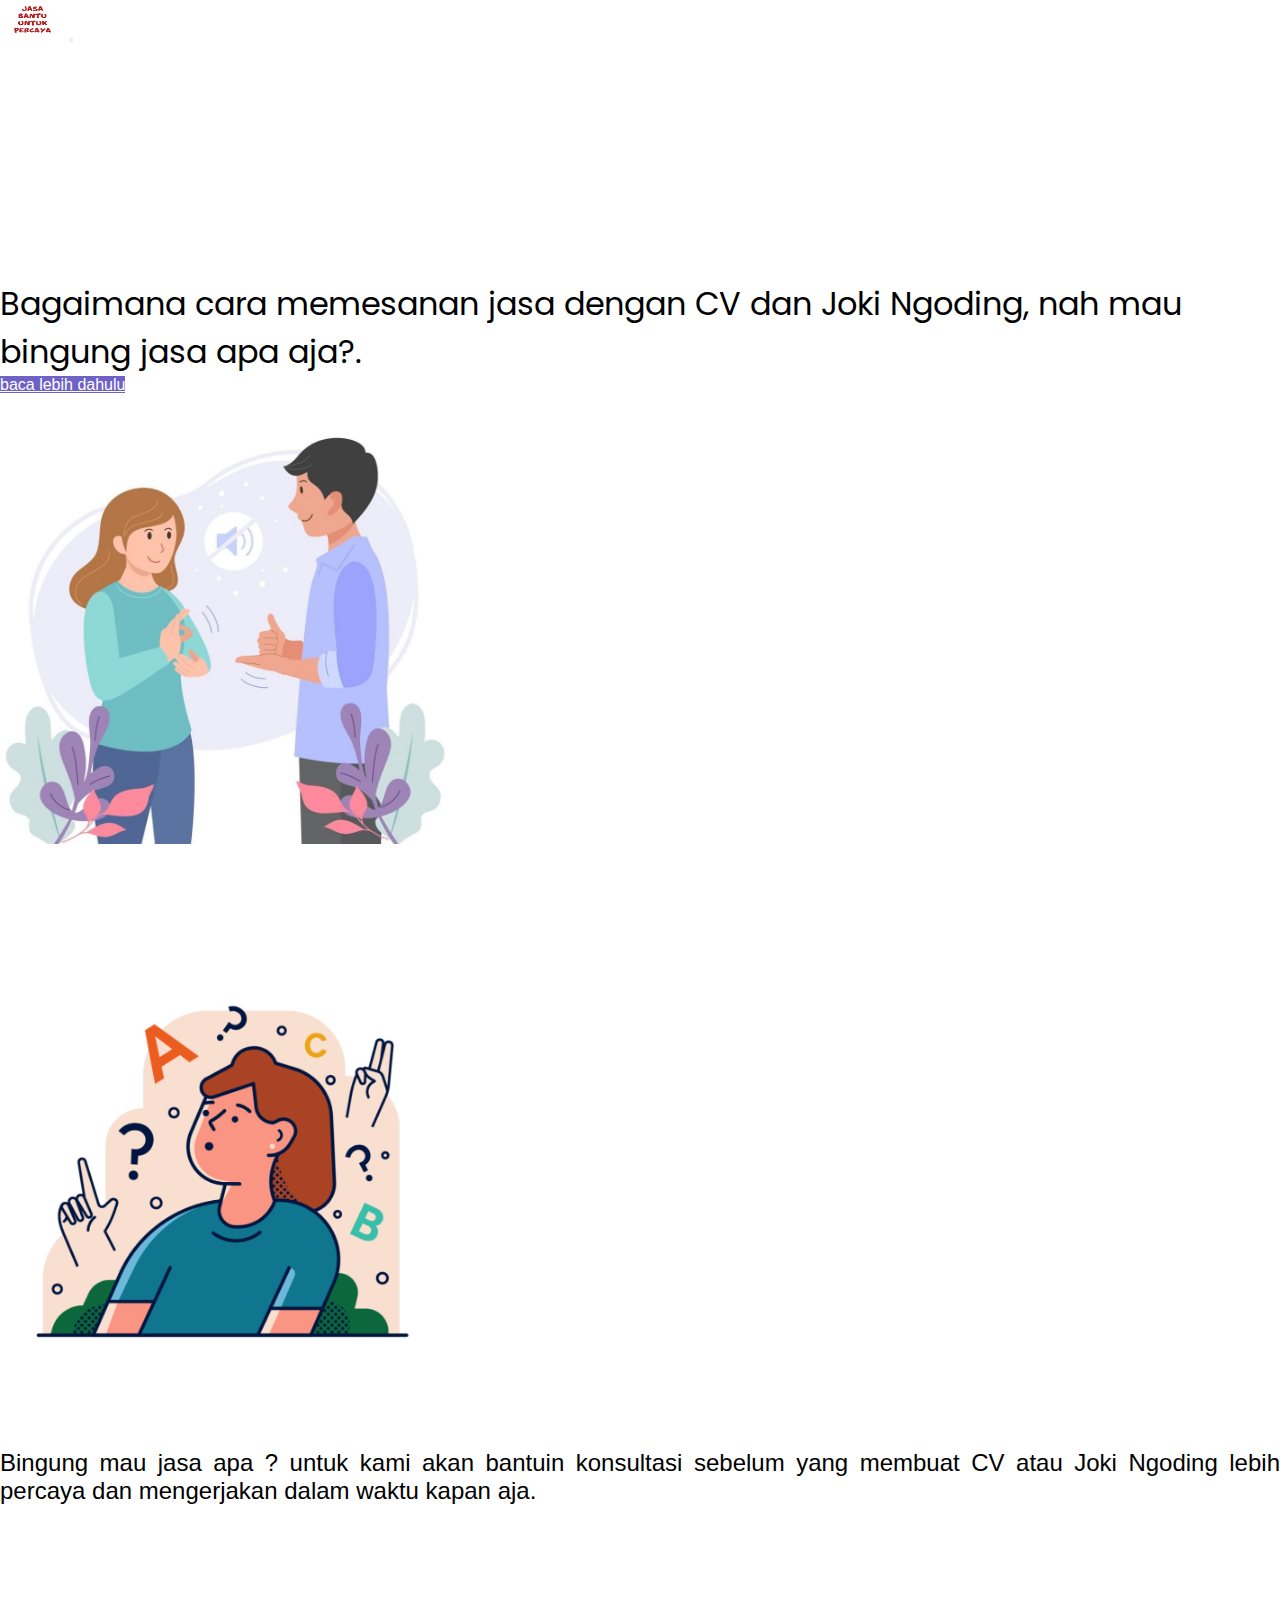
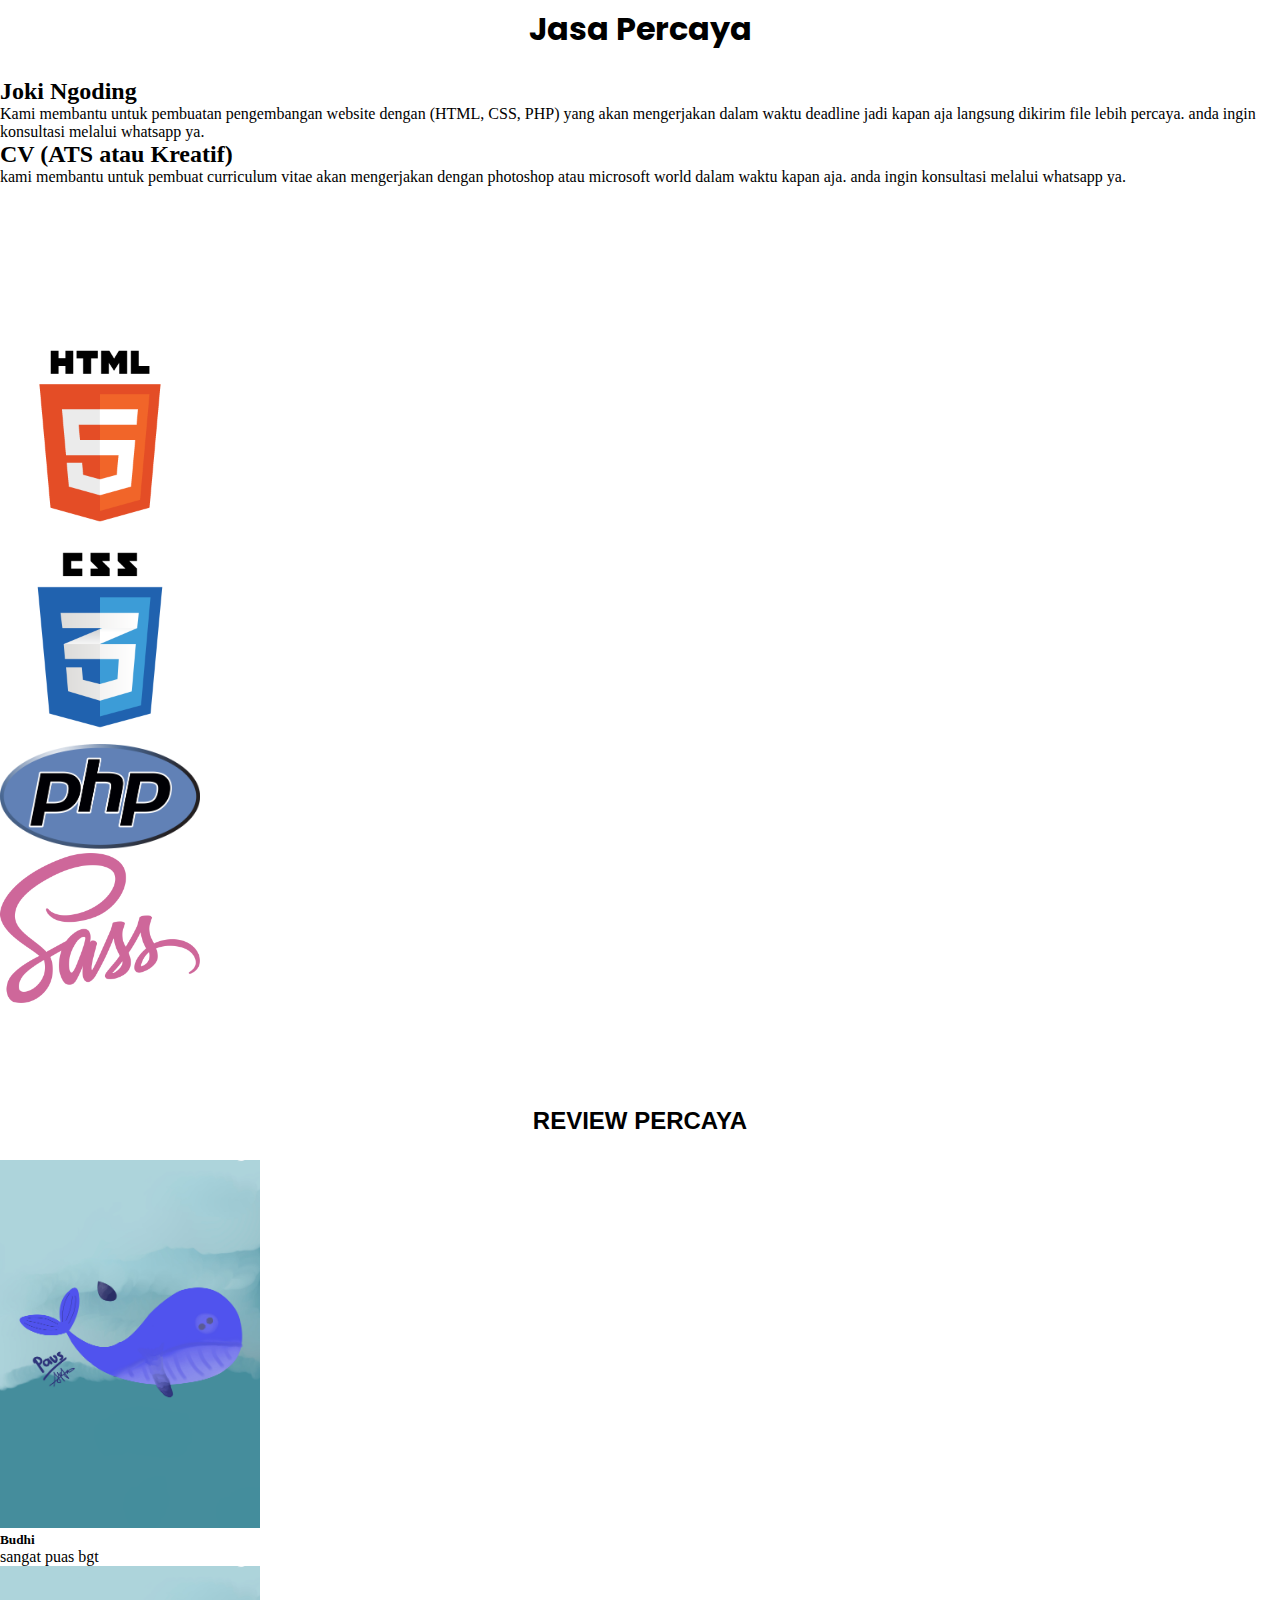
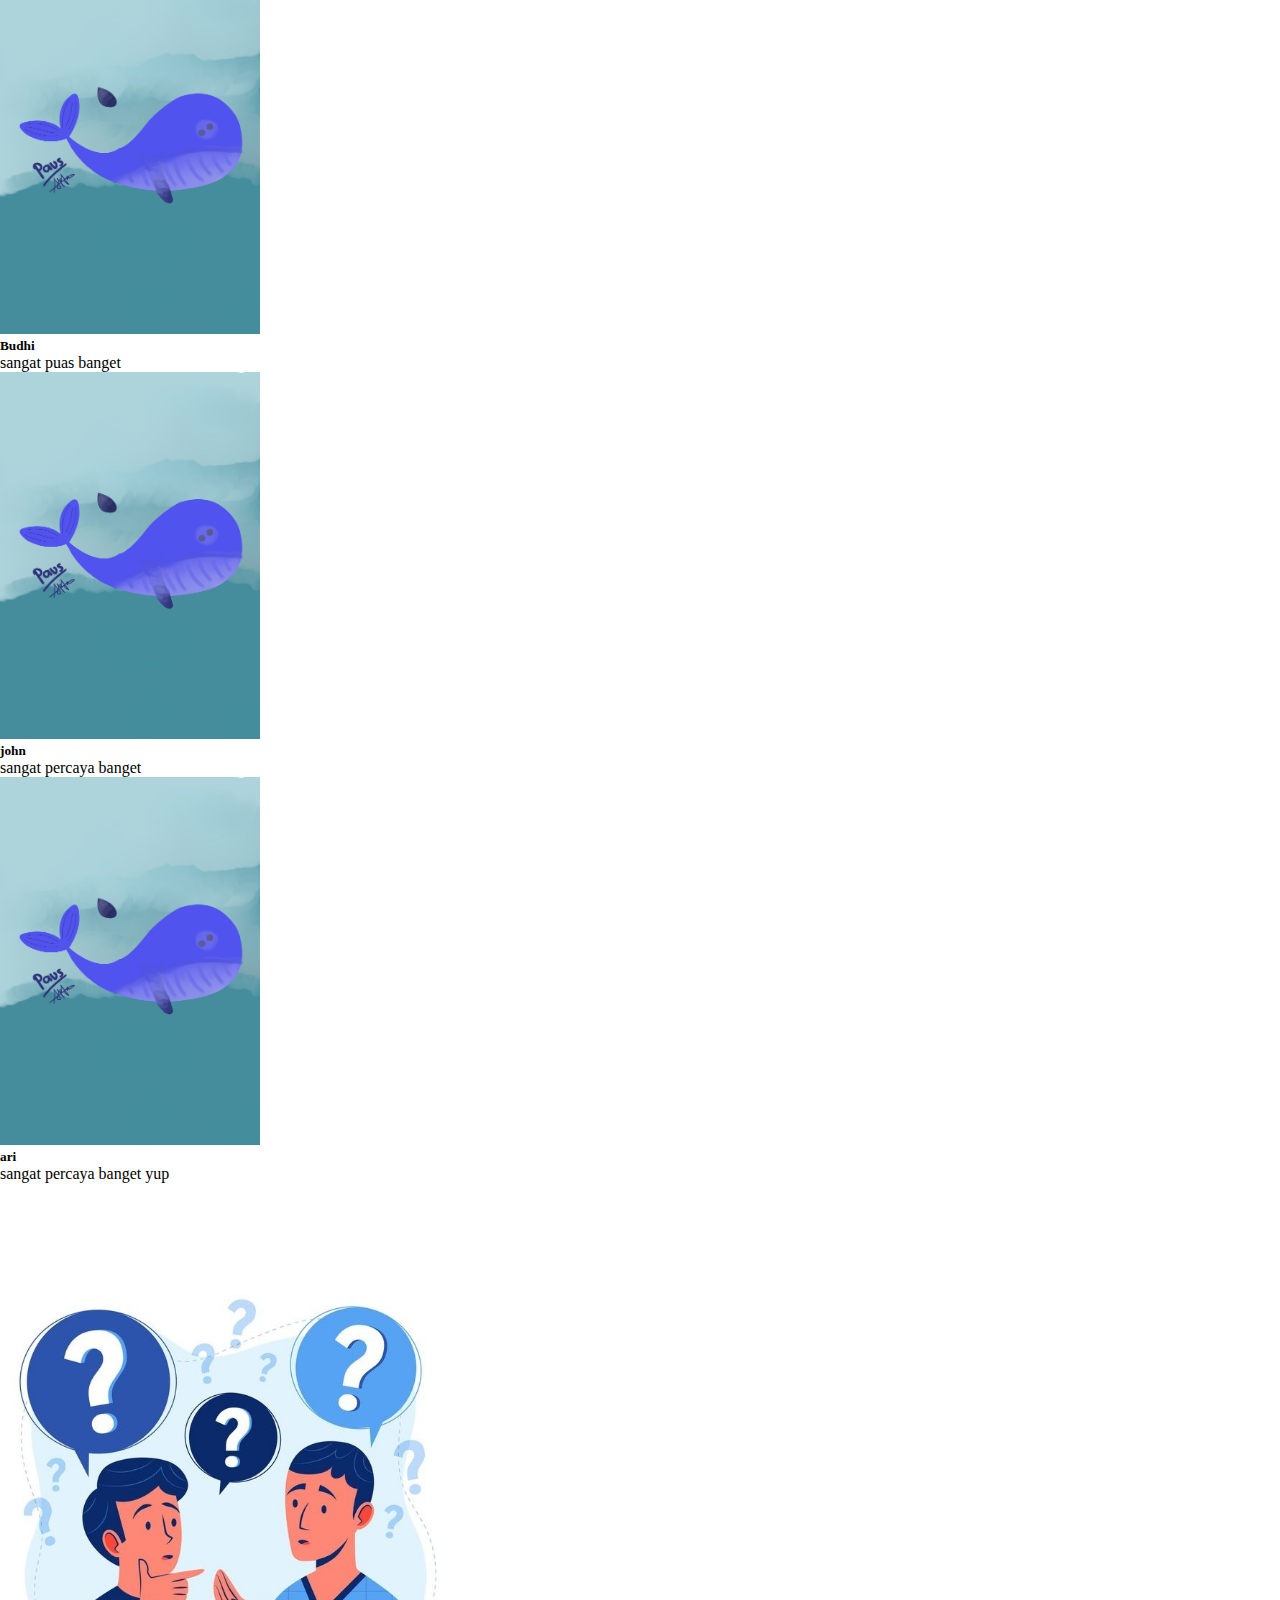
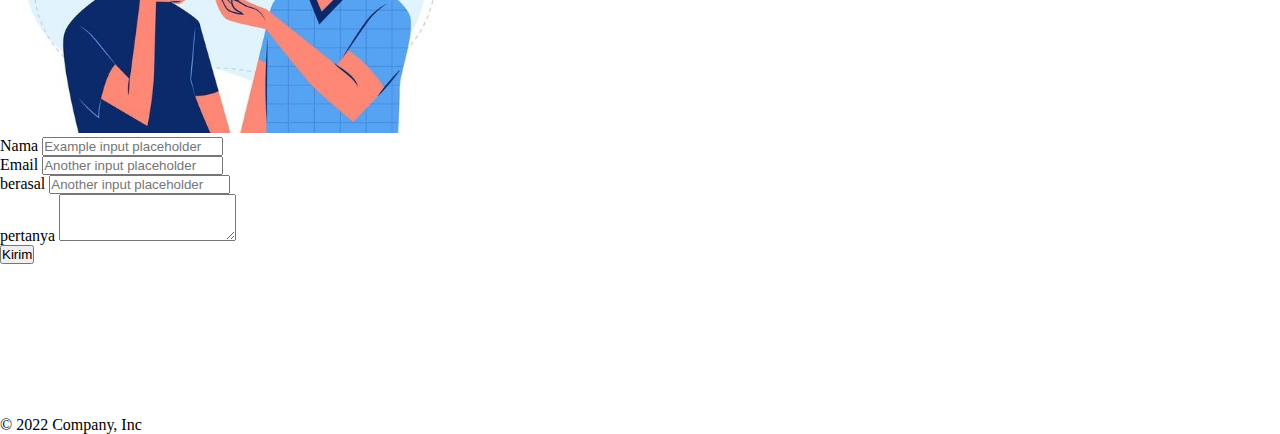
<file: index.html>
<!doctype html>
<html lang="en">
  <head>
    <meta charset="utf-8">
    <meta name="viewport" content="width=device-width, initial-scale=1">
    <title>JASA BANTU UNTUK PERCAYA</title>
    <link href="https://cdn.jsdelivr.net/npm/bootstrap@5.2.3/dist/css/bootstrap.min.css" rel="stylesheet" integrity="sha384-rbsA2VBKQhggwzxH7pPCaAqO46MgnOM80zW1RWuH61DGLwZJEdK2Kadq2F9CUG65" crossorigin="anonymous">
    <link rel="stylesheet" href="index.css">
  </head>
  <body>
    <nav class="navbar navbar-expand-sm navbar-light bg-light">
        <div class="container-fluid ">
          <img src="assets/images/logo jasa (2).png" alt="jasa" width="65" height="40">
          <button class="navbar-toggler" type="button" data-bs-toggle="collapse" data-bs-target="#navbarSupportedContent" aria-controls="navbarSupportedContent" aria-expanded="false" aria-label="Toggle navigation">
            <span class="navbar-toggler-icon"></span>
          </button>
          <div class="collapse navbar-collapse mx-auto order-0" id="navbarSupportedContent">
            <ul class="navbar-nav mx-auto ">
              <li class="nav-item">
                <a class="nav-link" href="index.html">Home</a>
              </li>
              <li class="nav-item">
                <a class="nav-link" href="#">Tata Cara</a>
              </li>
            </ul>		  
          </div>
        </div>
      </nav>
      <div class="cover">
        <div class="container">
            <div class="row">
                <div class="col-md-6">
                    <h1>Bagaimana cara memesanan jasa dengan CV dan Joki Ngoding, nah mau bingung jasa apa aja?.</h1>
                    <a class="btn btn-primary" href="#">baca lebih dahulu</a>
                </div>
                <div class="col-md-6">
                    <img class="img-fluid" src="assets/images/isyarat.jpg" alt="isyarat">
                </div>
            </div>
          </div>
      </div>
      <div class="about">
        <div class="container">
            <div class="row">
                <div class="col-md-6">
                    <img class="img" src="assets/images/about.png" alt="about">
                </div>
                <div class="col-md-6">
                    <h1>Bingung mau jasa apa ? untuk kami akan bantuin konsultasi sebelum yang membuat CV atau Joki Ngoding lebih percaya dan mengerjakan dalam waktu kapan aja.</h1>
                </div>
            </div>
        </div>
      </div>
      <div class="visimisi">
        <div class="container">
          <div class="md-6">
            <h1>Jasa Percaya</h1>
          </div>
            <div class="row">
                <div class="col-md-6">
                    <h2>Joki Ngoding</h2>
                    <p>Kami membantu untuk pembuatan pengembangan website dengan (HTML, CSS, PHP) yang akan mengerjakan dalam waktu deadline jadi kapan aja langsung dikirim file lebih percaya. anda ingin konsultasi melalui whatsapp ya.</p>
                </div>
                <div class="col-md-6">
                    <h2>CV (ATS atau Kreatif)</h2>
                    <p>kami membantu untuk pembuat curriculum vitae akan mengerjakan dengan photoshop atau microsoft world dalam waktu kapan aja. anda ingin konsultasi melalui whatsapp ya.</p>
                </div>
            </div>
        </div>
      </div>
      <div class="logo">
        <div class="container text-center">
          <div class="row">
            <div class="col-md-3">
              <img src="assets/images/html.png" alt="" width="200">
            </div>
            <div class="col-md-3">
              <img src="assets/images/css.png" alt="" width="200">
            </div>
            <div class="col-md-3">
              <img src="assets/images/php.png" alt="" width="200">
            </div>
            <div class="col-md-3">
              <img src="assets/images/sass.png" alt="" width="200">
            </div>
          </div>
        </div>
      </div>
      <div class="review">
        <div class="container text-center">
          <h1>REVIEW PERCAYA</h1>
          <div class="row">
            <div class="col-md-3">
              <div class="card-md-3">
                <img src="assets/images/paus.jpg" alt="" width="260">
                <div class="card-body">
                  <h5>Budhi</h5>
                  <p>sangat puas bgt</p>
                </div>
              </div>
            </div>
            <div class="col-md-3">
              <div class="card-md">
                <img src="assets/images/paus.jpg" alt="" width="260">
                <div class="card-body">
                  <h5>Budhi</h5>
                  <p>sangat puas banget</p>
                </div>
              </div>
            </div>
            <div class="col-md-3">
              <div class="card-md">
                <img src="assets/images/paus.jpg" alt="" width="260">
                <div class="card-body">
                  <h5>john</h5>
                  <p>sangat percaya banget</p>
                </div>
              </div>
            </div>
            <div class="col-md-3">
              <div class="card-md">
                <img src="assets/images/paus.jpg" alt="" width="260">
                <div class="card-body">
                  <h5>ari</h5>
                  <p>sangat percaya banget yup</p>
                </div>
              </div>
            </div>
          </div>
        </div>
      </div>
      <div class="pertanya">
        <div class="container">
            <div class="row">
                <div class="col-md">
                    <img class="img" src="assets/images/pertanya.jpg" alt="">
                </div>
                <div class="col">
                    <div class="mb-3">
                        <label for="formGroupExampleInput" class="form-label">Nama</label>
                        <input type="text" class="form-control" id="formGroupExampleInput" placeholder="Example input placeholder">
                      </div>
                      <div class="mb-3">
                        <label for="formGroupExampleInput2" class="form-label">Email</label>
                        <input type="text" class="form-control" id="formGroupExampleInput2" placeholder="Another input placeholder">
                      </div>
                      <div class="mb-3">
                        <label for="formGroupExampleInput2" class="form-label">berasal</label>
                        <input type="text" class="form-control" id="formGroupExampleInput2" placeholder="Another input placeholder">
                      </div>
                      <div class="mb-3">
                        <label for="formGroupExampleInput2" class="form-label">pertanya</label>
                        <textarea class="form-control" id="exampleFormControlTextarea1" rows="3"></textarea>
                      </div>
                      <button type="submit" class="btn btn-primary">Kirim</button>
                </div>
            </div>
        </div>
      </div>

      <div class="container">
        <footer class="py-3 my-4">
          <ul class="nav justify-content-center border-bottom pb-3 mb-3">
            <li class="nav-item"><a href="#" class="nav-link px-2 text-muted">Home</a></li>
            <li class="nav-item"><a href="#" class="nav-link px-2 text-muted">Tutorial</a></li>
            <li class="nav-item"><a href="#" class="nav-link px-2 text-muted">Login</a></li>
          </ul>
          <p class="text-center text-muted">&copy; 2022 Company, Inc</p>
        </footer>
      </div>






    <script src="https://cdn.jsdelivr.net/npm/bootstrap@5.2.3/dist/js/bootstrap.bundle.min.js" integrity="sha384-kenU1KFdBIe4zVF0s0G1M5b4hcpxyD9F7jL+jjXkk+Q2h455rYXK/7HAuoJl+0I4" crossorigin="anonymous"></script>
    <script src="https://static.elfsight.com/platform/platform.js" data-use-service-core defer></script>
    <div class="elfsight-app-539d1cb0-878a-40a0-b942-44be504a1c5d"></div>
  </body>
</html>
</file>
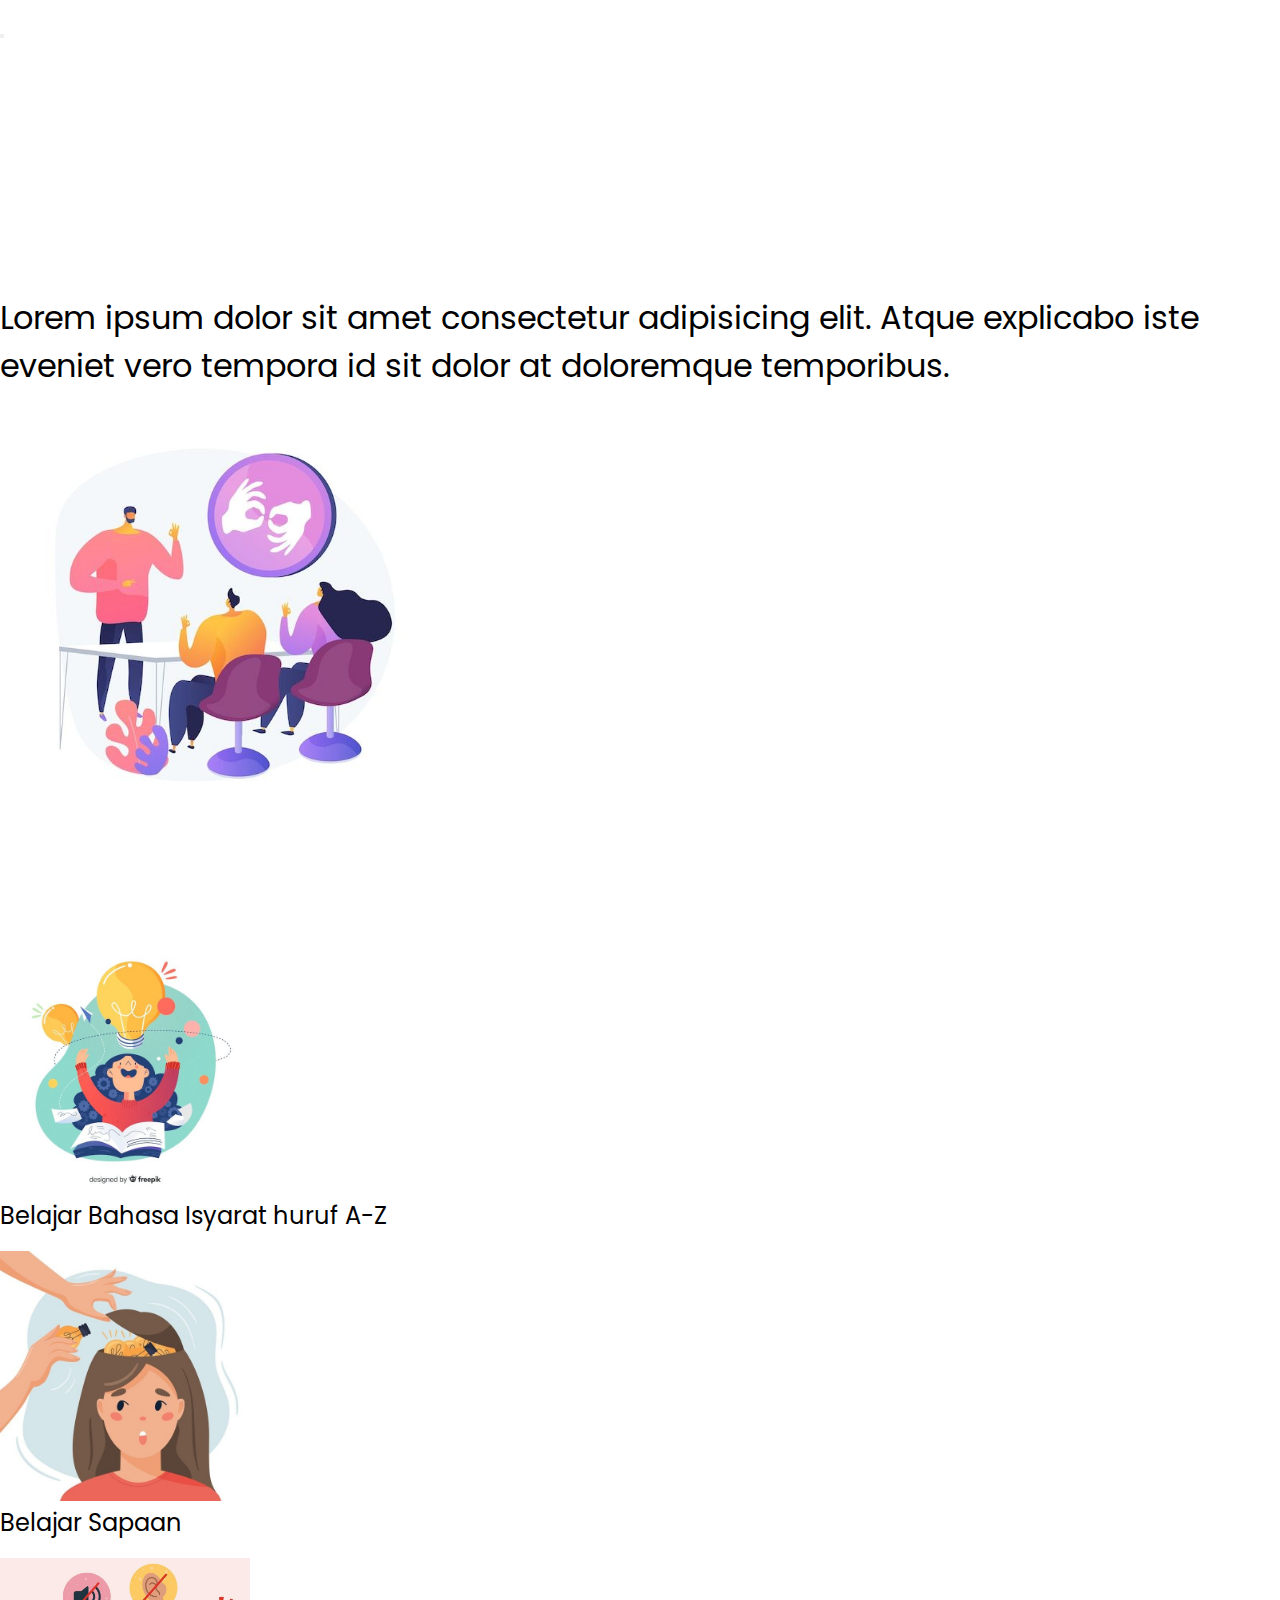
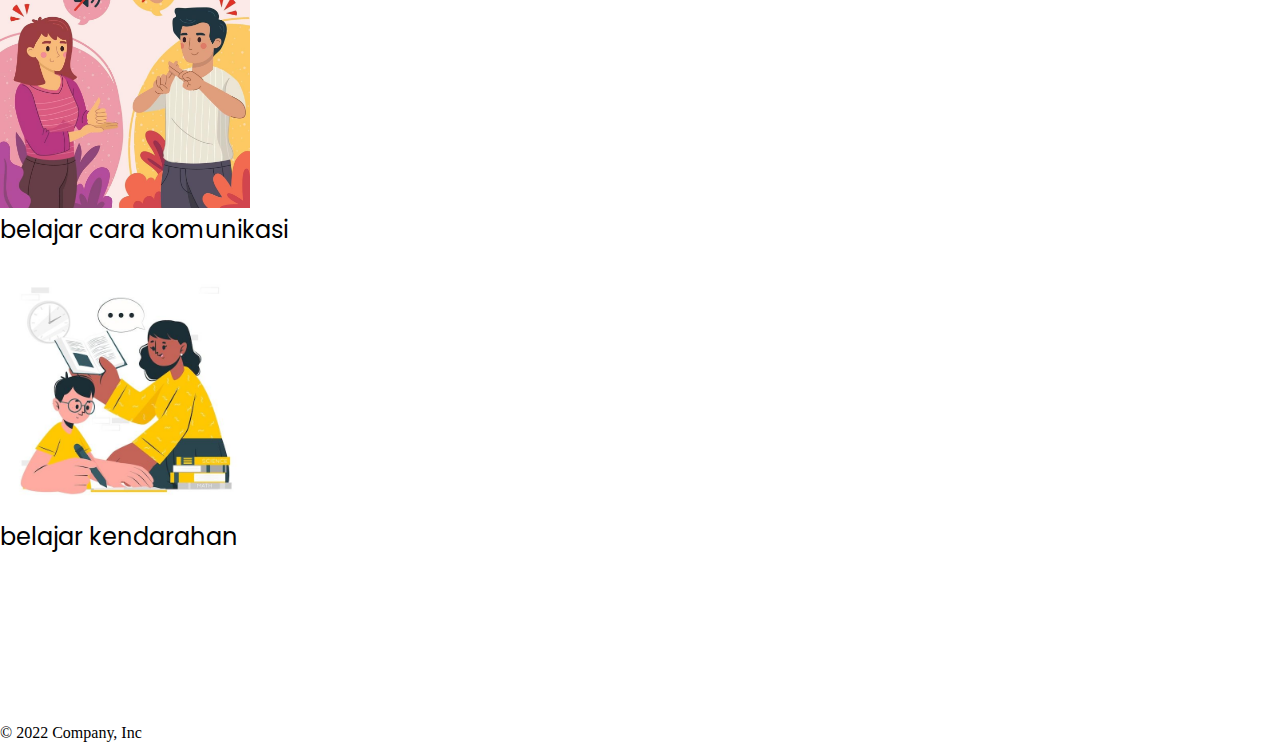
<file: tutorial.html>
<!doctype html>
<html lang="en">
  <head>
    <meta charset="utf-8">
    <meta name="viewport" content="width=device-width, initial-scale=1">
    <title>gabut</title>
    <link href="https://cdn.jsdelivr.net/npm/bootstrap@5.2.3/dist/css/bootstrap.min.css" rel="stylesheet" integrity="sha384-rbsA2VBKQhggwzxH7pPCaAqO46MgnOM80zW1RWuH61DGLwZJEdK2Kadq2F9CUG65" crossorigin="anonymous">
    <link rel="stylesheet" href="index.css">
  </head>
  <body>
    <nav class="navbar navbar-expand-sm navbar-light bg-secondary">
        <div class="container-fluid ">
          <h3>Gabut Belajar Yuk!</h3>
          <button class="navbar-toggler" type="button" data-bs-toggle="collapse" data-bs-target="#navbarSupportedContent" aria-controls="navbarSupportedContent" aria-expanded="false" aria-label="Toggle navigation">
            <span class="navbar-toggler-icon"></span>
          </button>
          <div class="collapse navbar-collapse justify-content-end" id="navbarSupportedContent">
            <ul class="navbar-nav ">
              <li class="nav-item">
                <a class="nav-link" href="index.html">Home</a>
              </li>
              <li class="nav-item">
                <a class="nav-link" href="tutorial.html">Tutorial</a>
              </li>
              <li class="nav-item">
                <a class="nav-link" href="login.html">Login</a>
              </li>			
            </ul>		  
          </div>
        </div>
      </nav>
      <div class="tutorial-cover">
        <div class="container">
            <div class="row">
                <div class="col-6">
                    <h1>Lorem ipsum dolor sit amet consectetur adipisicing elit. Atque explicabo iste eveniet vero tempora id sit dolor at doloremque temporibus.</h1>
                </div>
                <div class="col-6">
                    <img class="img-fluid" src="assets/images/tutorial.jpg" alt="isyarat">
                </div>
            </div>
          </div>
      </div>
      
      <div class="belajar">
        <div class="container text-center">
            <div class="row g-4">
              <div class="col-6">
                <div class="p-3">
                    <img class="img" src="assets/images/belajar.jpg" alt="belajar">
                    <h1>Belajar Bahasa Isyarat huruf A-Z</h1>
                    <a class="btn btn-primary" href="belajar_abjad.html">belajar mulai sekarang</a>
                </div>
              </div>
              <div class="col-6">
                <div class="p-3">
                    <img class="img" src="assets/images/otak.jpg" alt="">
                    <h1>Belajar Sapaan</h1>
                    <a class="btn btn-primary" href="#">belajar mulai sekarang</a>
                </div>
              </div>
              <div class="col-6">
                <div class="p-3">
                    <img class="img" src="assets/images/tuli.jpg" alt="">
                    <h1>belajar cara komunikasi</h1>
                    <a class="btn btn-primary" href="#">belajar mulai sekarang</a>
                </div>
              </div>
              <div class="col-6">
                <div class="p-3">
                    <img class="img" src="assets/images/komunikasi.jpg" alt="">
                    <h1>belajar kendarahan</h1>
                    <a class="btn btn-primary" href="#">belajar mulai sekarang</a>
                </div>
              </div>
            </div>
          </div>
      </div>

      <div class="container">
        <footer class="py-3 my-4">
          <ul class="nav justify-content-center border-bottom pb-3 mb-3">
            <li class="nav-item"><a href="#" class="nav-link px-2 text-muted">Home</a></li>
            <li class="nav-item"><a href="#" class="nav-link px-2 text-muted">Tutorial</a></li>
            <li class="nav-item"><a href="#" class="nav-link px-2 text-muted">Login</a></li>
          </ul>
          <p class="text-center text-muted">&copy; 2022 Company, Inc</p>
        </footer>
      </div>






    <script src="https://cdn.jsdelivr.net/npm/bootstrap@5.2.3/dist/js/bootstrap.bundle.min.js" integrity="sha384-kenU1KFdBIe4zVF0s0G1M5b4hcpxyD9F7jL+jjXkk+Q2h455rYXK/7HAuoJl+0I4" crossorigin="anonymous"></script>
  </body>
</html>
</file>
<file: index.css>
@import url(//db.onlinewebfonts.com/c/ead4092f880f75ff0883ced1856b2c37?family=SF+Pro+Rounded); 
@import url('https://fonts.googleapis.com/css2?family=Poppins:ital@1&display=swap');

* {
    margin: 0;
    padding: 0;
}

.navbar h3, a{
    font-family: Arial, Helvetica, sans-serif;
    font-weight: 400;
    color: white;
}

.navbar a:hover{
    color: white;
}

.cover {
    margin: 0px 0px 98px;
}

.cover .container .row .col-md-6 h1{
    font-family: 'Poppins', sans-serif;
    font-weight: 400;
    font-size: 200%;
    margin-top: 200px;
}

.cover .container .row .col-md-6 img {
    width: 450px;
}

.cover .container .row .col-md-6 .btn {
    background-color: rgb(110, 97, 199);
 }

.cover .container .row .col-6 .btn:hover {
   background-color: rgb(50, 28, 190);
}

.about {
    margin: 100px 0px 98px;
}

.about .container .row .col-md-6 .img {
    width: 450px;
}

.about .container .row .col-md-6 h1 {
    font-family: 'M PLUS Rounded 1c', sans-serif;
    font-weight: 400;
    font-size: 150%;
    margin-top: 65px;
    text-align: justify;
}

.visimisi {
    margin: 100px 0px 150px;
}

.visimisi .container .md-6 h1 {
    text-align: center;
    font-family: 'Poppins', sans-serif;
    font-weight: 700;
    margin-bottom: 25px;
}

.visimisi .container .row .col-md-9 h1 {
    font-family: 'M PLUS Rounded 1c', sans-serif;
    font-weight: bolder;
    font-size: 150%;
    text-align: justify;
    margin-bottom: 60px;
}

.visimisi .container .row .col-6 h2 {
    font-family: 'M PLUS Rounded 1c', sans-serif;
    font-weight: 200;
    font-size: 150%;
    text-align: justify;
}

.visimisi .container .row .col-6 p {
    font-family: 'Poppins', sans-serif;
    font-weight: 400;
    font-size: 100%;
    text-align: justify;
}

.pertanya{
    margin: 100px 0px 98px;
}

.pertanya .container .row .col-md img {
    width: 450px;
}

.pertanya .container .row .col .mb-3 {

}

/* tutorial */

.tutorial-cover {
    margin: 100px 0px 98px;
}

.tutorial-cover .container .row .col-6 h1{
    font-family: 'Poppins', sans-serif;
    font-weight: 400;
    font-size: 200%;
    margin-top: 200px;
}

.tutorial-cover .container .row .col-6 img {
    width: 450px;
}

.belajar {
    margin: 100px 0px 98px;
}

.belajar .row .col-6 .p-3 .img {
    width: 250px;
}

.belajar .row .col-6 .p-3 h1 {
    font-family: 'Poppins', sans-serif;
    font-weight: 400;
    font-size: 150%;
}

/* belajar-abjad */

.belajar-abjad {
    margin: 100px 0px 98px;
}

.belajar-abjad .container .row .col .img {
    width: 100px;
}

.review {
    margin: 100px 0px 98px;
}

.review .container h1 {
    margin-bottom: 25px;
    font-family: 'M PLUS Rounded 1c', sans-serif;
    font-weight: 700;
    font-size: 150%;
    text-align: center;
}
</file>
